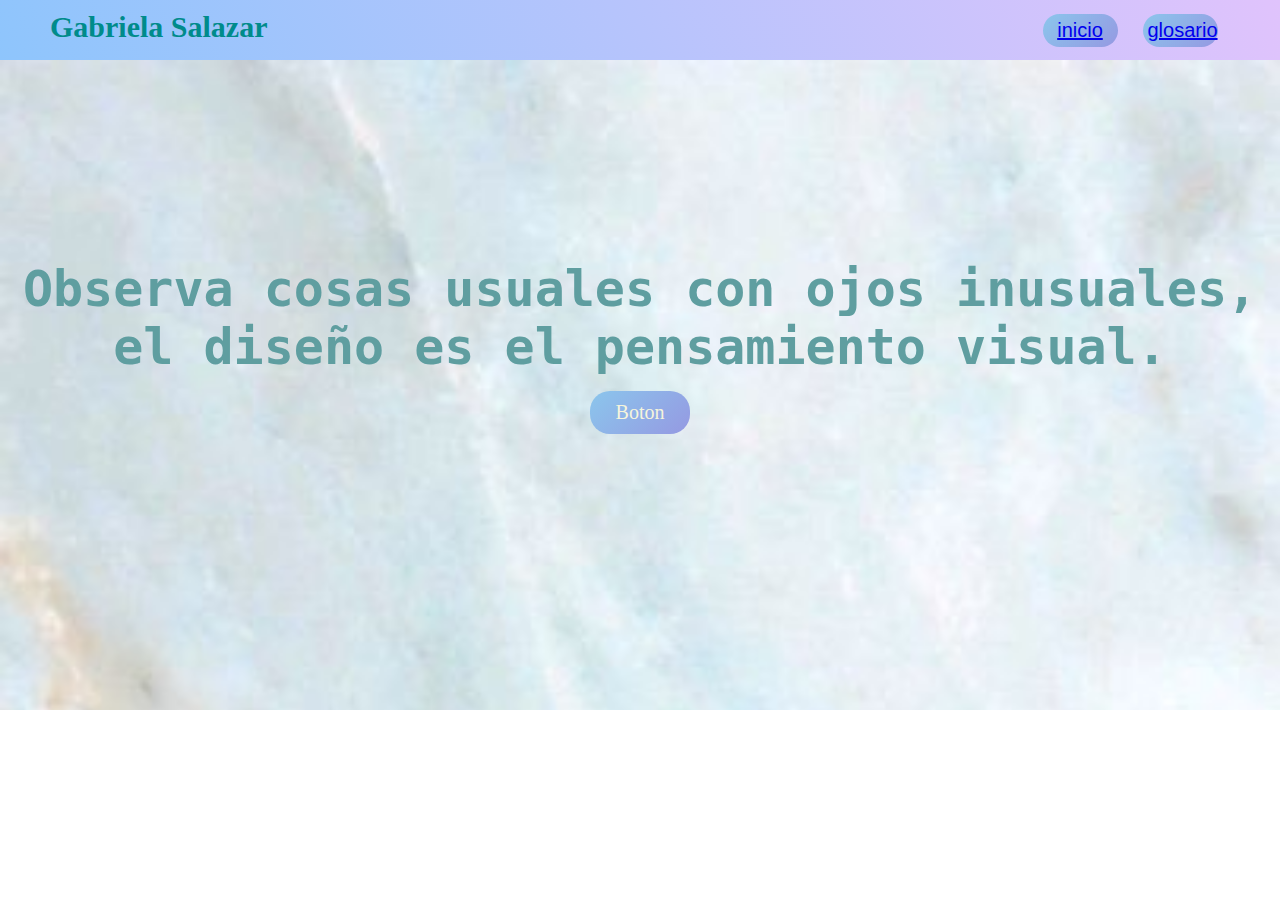
<file: index.html>
<!DOCTYPE HTML>
<html lang="es">
<head>
	
	<meta charset="utf-8">
	<title>Inicio</title>
	
	<link rel="stylesheet" href="css/index.css">
	<link rel="stylesheet" href="css/header.css">
    <link rel="stylesheet" href="css/phone.css" media="(max-width: 376px)"> 
    <link rel="stylesheet" href="css/general.css">

    <!-- Configuración Móvil -->
    <meta http-equiv="X-UA-Compatible" content="IE=edge">
    <meta name="viewport" content="width=device-width, initial-scale=1.0">

</head>
	<body>
		
		<!--Encabezado-->        
<section>
    <header>
            
        <h1 class="logo">Gabriela Salazar</h1>
        <ul class="nav">
        
            <li class="nav_li">
                <a href="index.html">inicio</a>
            </li>
        
            <li class="nav_li">
                <a href="glosario.html">glosario</a>    
            </li>
          </ul>        
    </header>    
</section>  
		
    <section class="banner_index">
		
        <h2 class="leyenda">Observa cosas usuales con ojos inusuales, el diseño es el pensamiento visual. </h2>
        
		<a href="#" class="btn_banner">Boton</a>
    </section>


</body>
</html>
</file>
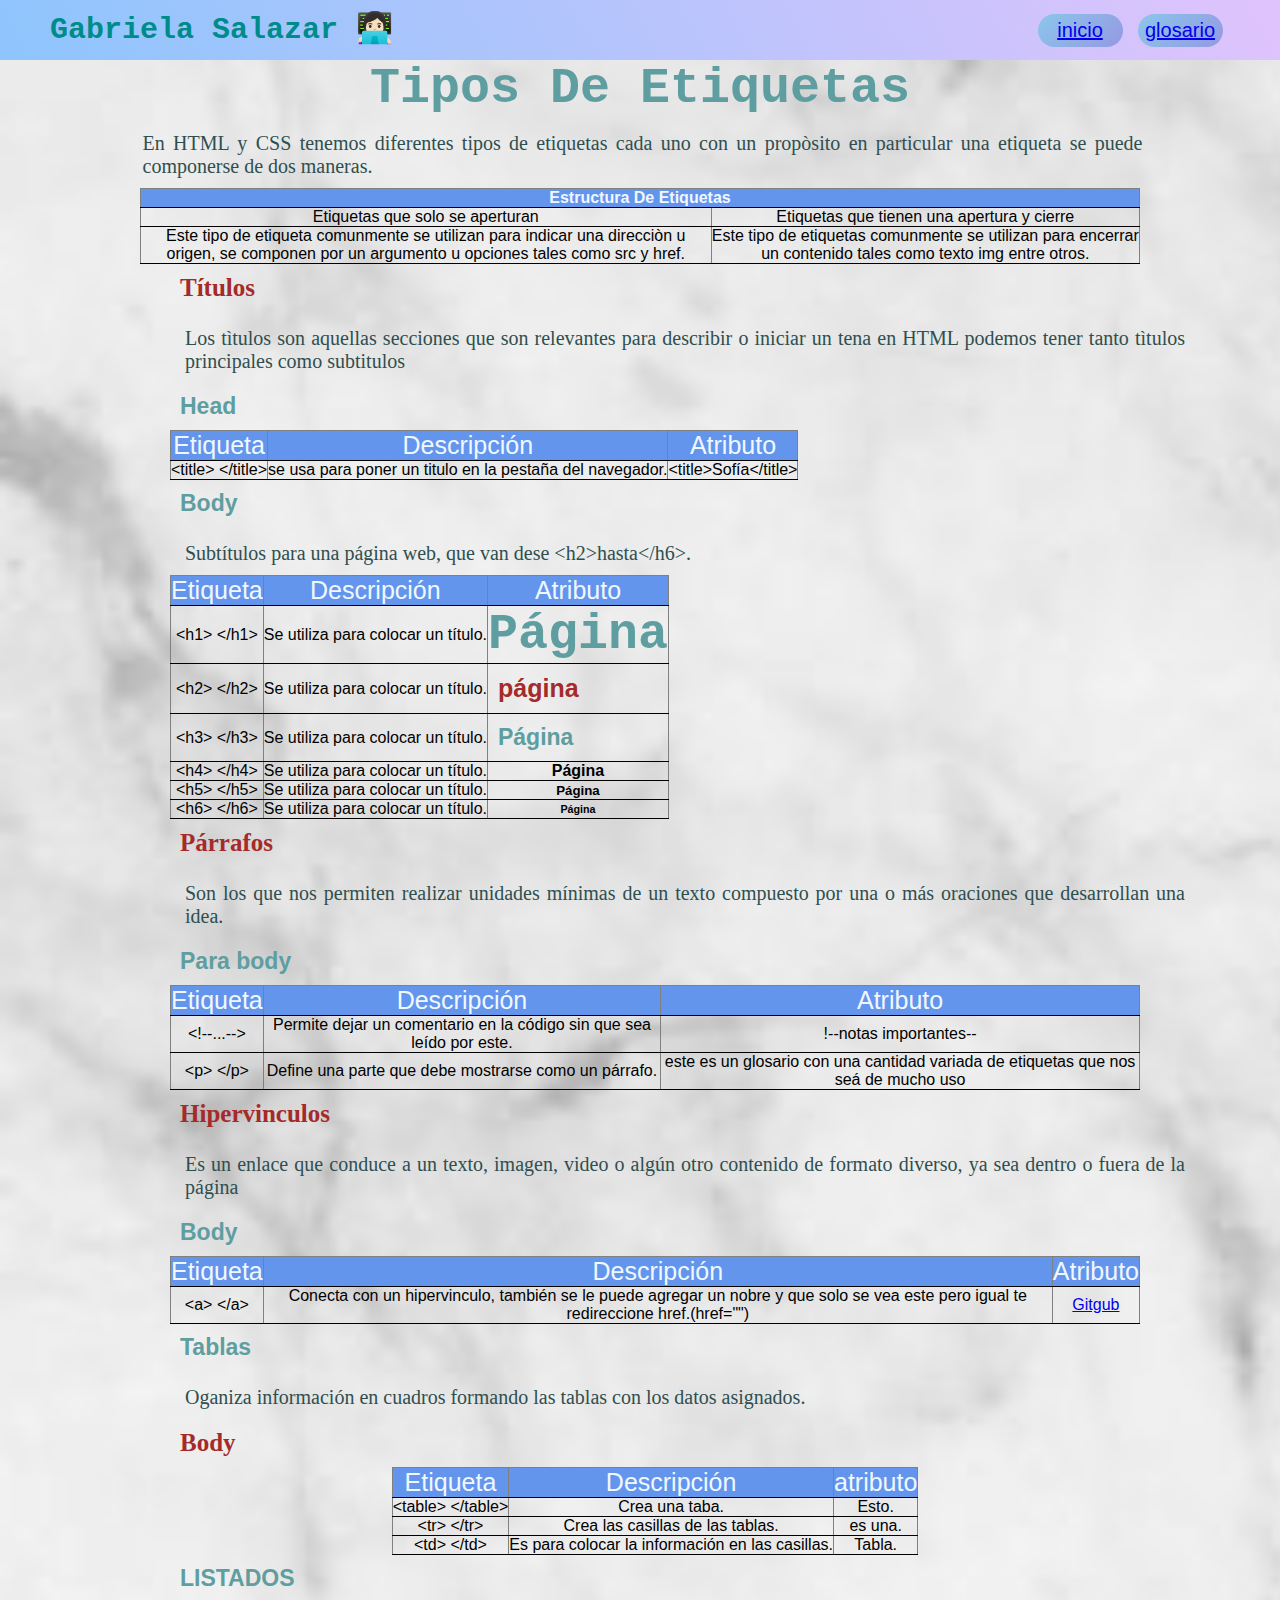
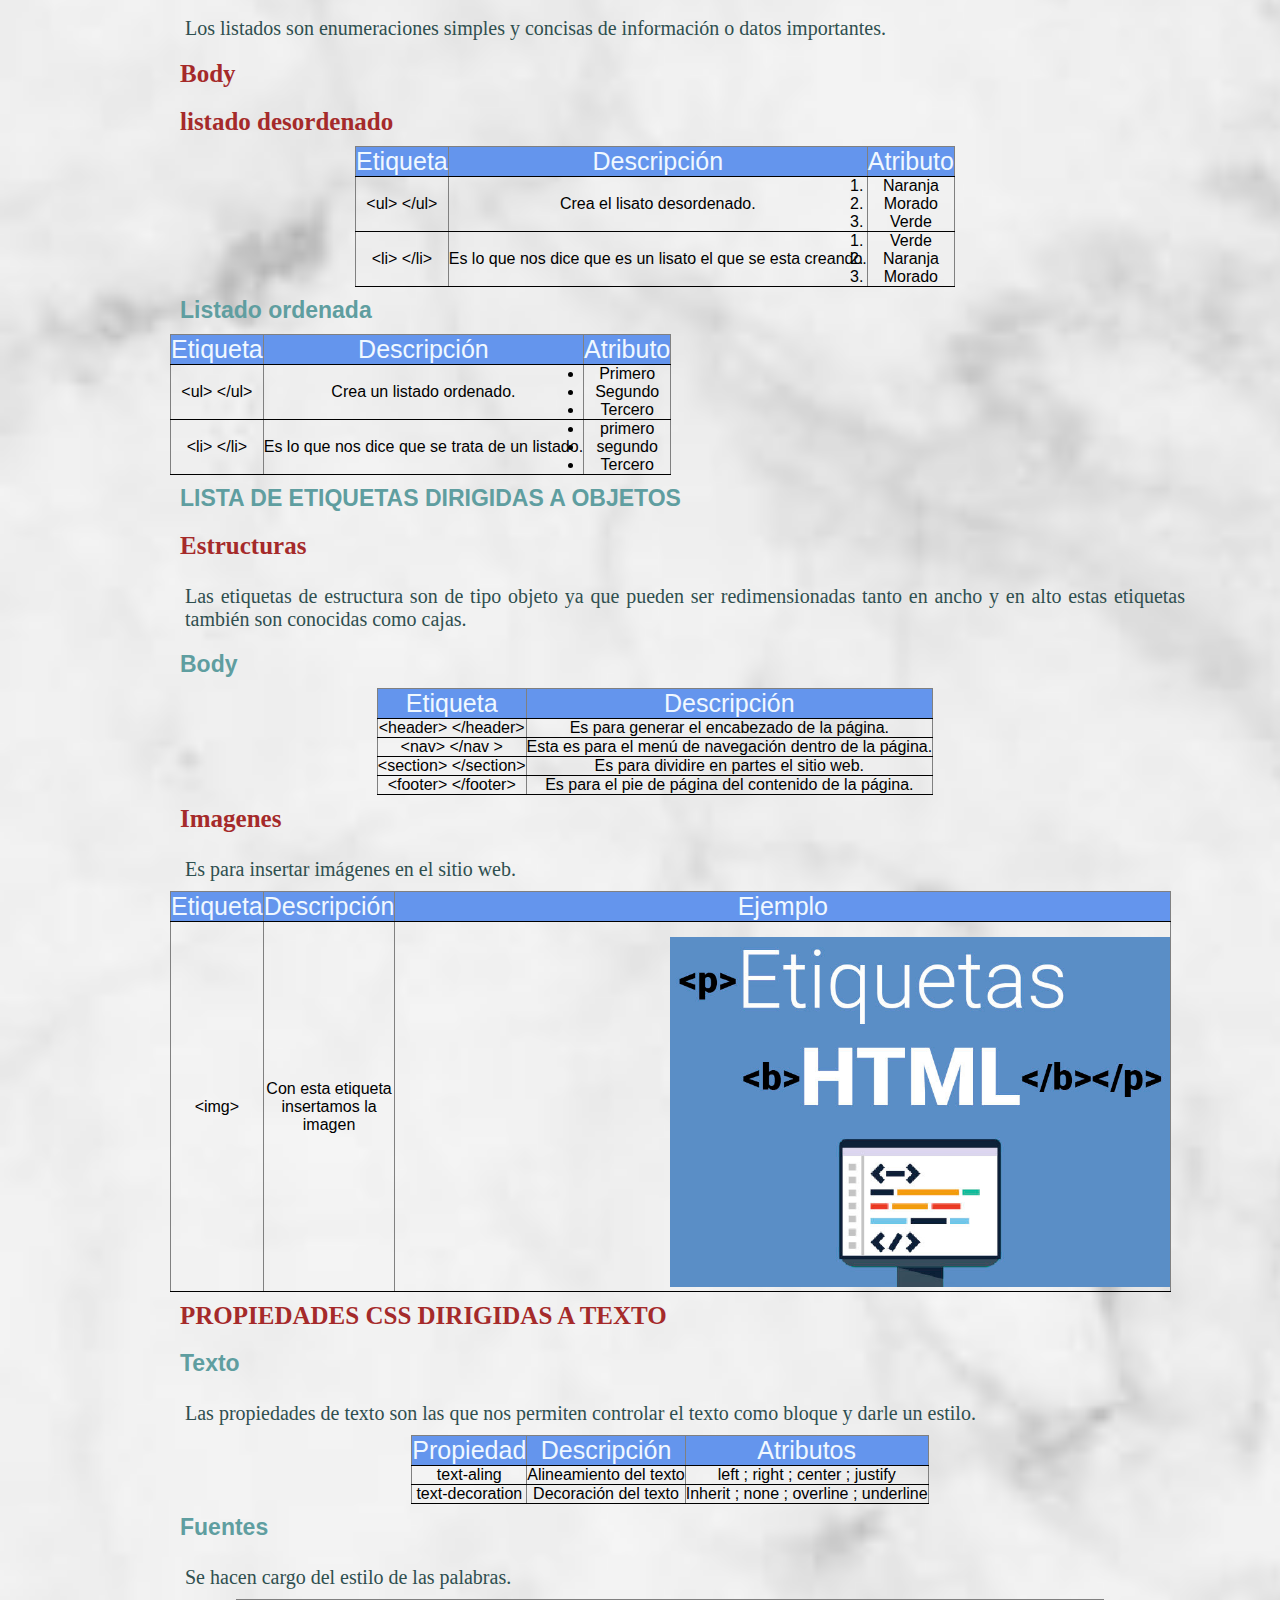
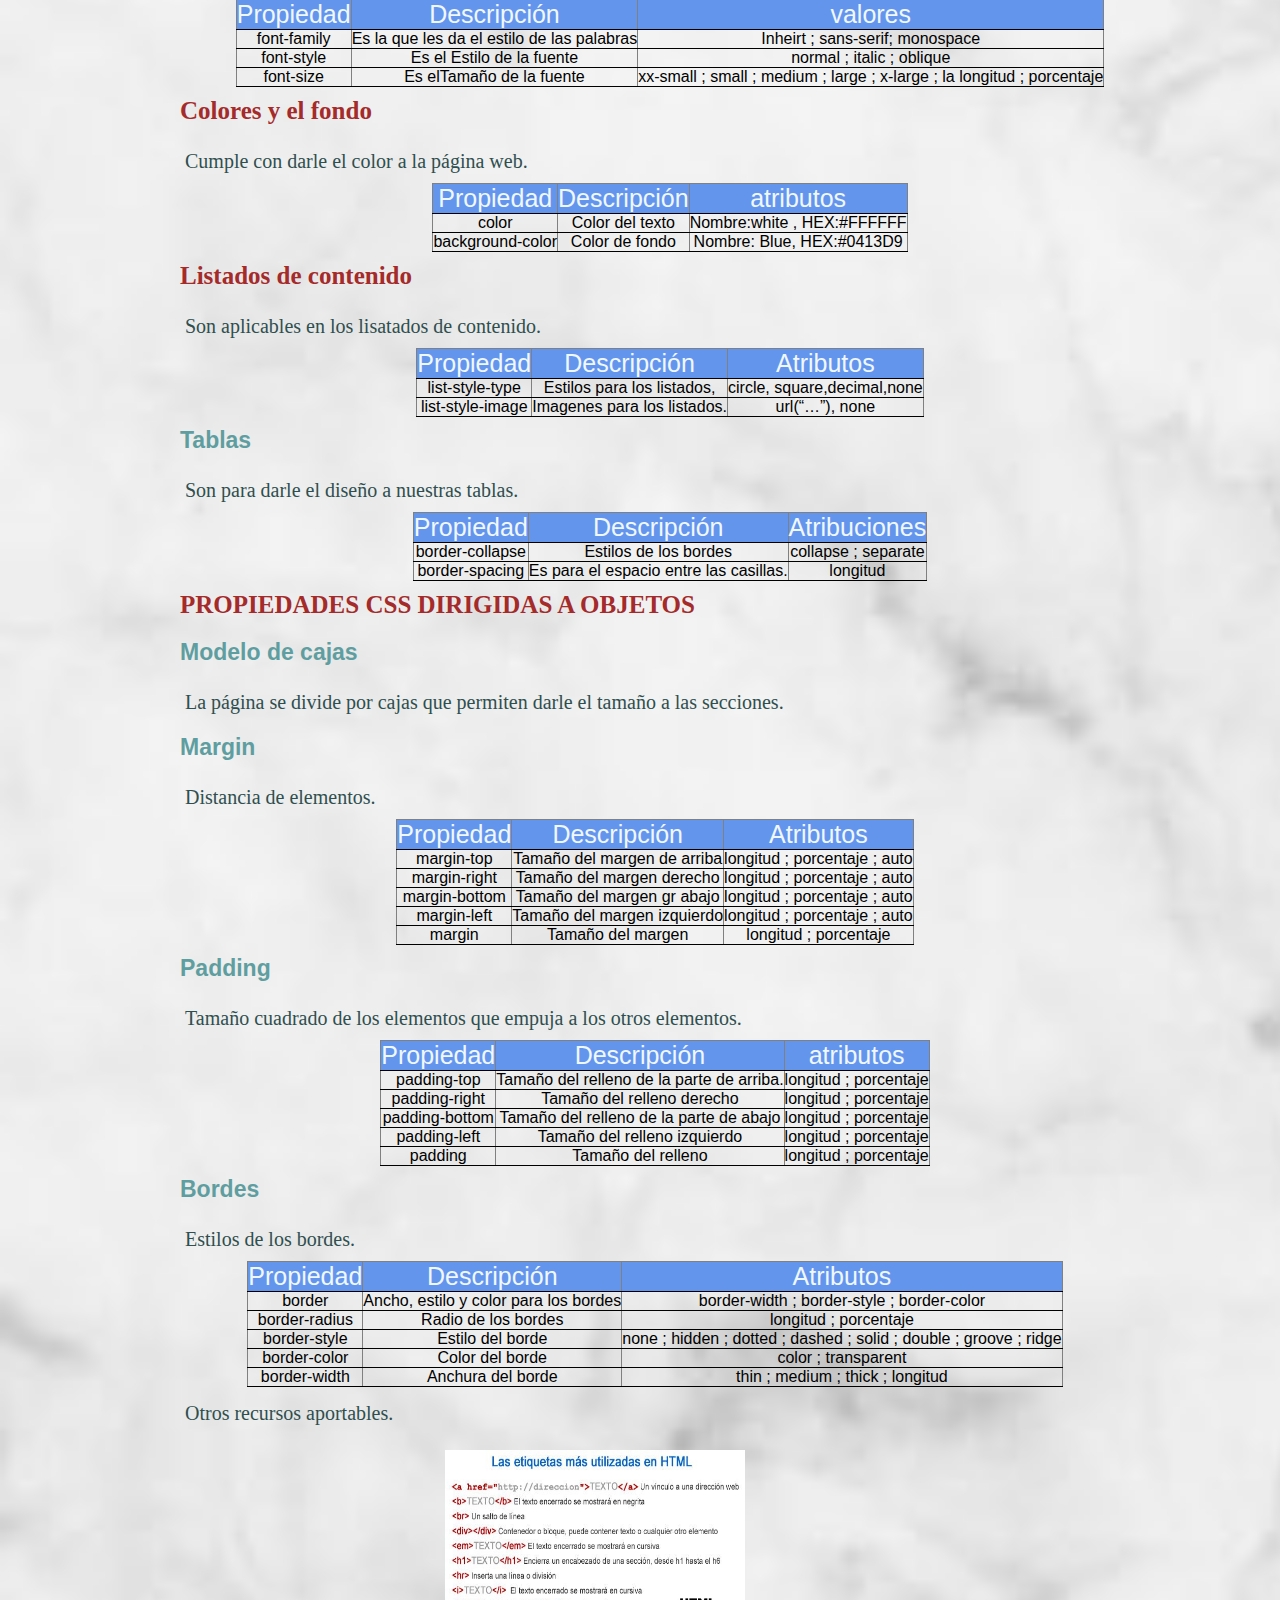
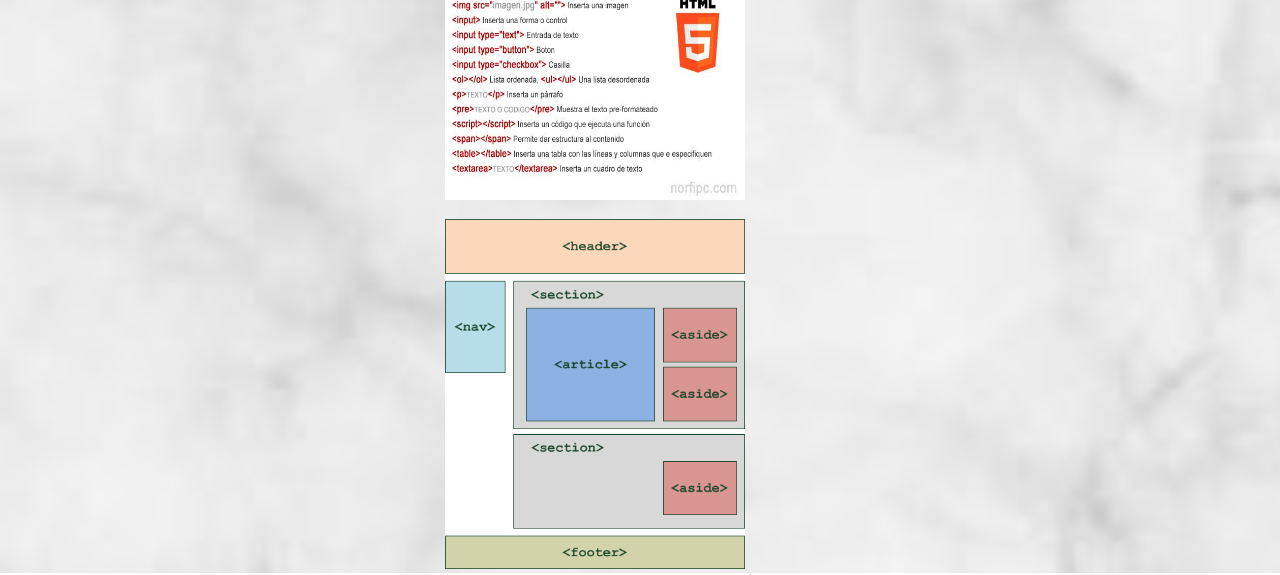
<file: glosario.html>
<!DOCTYPE html>
<html lang="es">

<head>
    <meta charset="utf-8">
    <meta http-equiv="X-UA-Compatible" content="IE=edge">
    <meta name="viewport" content="width=device-width, initial-scale=1.0">
    <title>Gabriela Salazar</title>
    <link rel="stylesheet" href="css/glosario.css">
    <link rel="stylesheet" href="css/header.css">
   
</head>

<header>

    <h1 class="logo">Gabriela Salazar 👩🏻‍💻</h1>
    <ul class="nav"> 

        <li class="nav_li">
            <a href="index.html">inicio</a>
        </li>

        <li class="nav_li">
            <a href="Glosario.html">glosario</a>
        </li>
    </ul>
</header>



<body>
    <!--HTML-->
    <section>
        <h1 class="js">Tipos De Etiquetas</h1>

        <!--TEXTO1-->
    </section>


    <p class="p1">
        En HTML y CSS tenemos diferentes tipos de etiquetas cada uno con un propòsito en particular una etiqueta se puede componerse de dos maneras.
    </p>




    <section>

        <table border="1">

            <th colspan="2">Estructura De Etiquetas</th>


            <tr>
                <td>Etiquetas que solo se aperturan</td>

                <td>Etiquetas que tienen una apertura y cierre</td>
            </tr>

            <tr>
                <td>Este tipo de etiqueta comunmente se utilizan para indicar una direcciòn u origen, se componen por un argumento u opciones tales como src y href.</td>

                <td>
                    Este tipo de etiquetas comunmente se utilizan para encerrar un contenido tales como texto img entre otros.
                </td>

            </tr>

        </table>


    </section>


	<section class="s3">
	          <h2>Títulos</h2>
    
 <p class="tp2">Los tìtulos son aquellas secciones que son relevantes para describir o iniciar un tena en HTML podemos tener tanto tìtulos principales como subtitulos</p>
    
    <h3> Head </h3>
       
<table border="1" class="t1">
      <tr class="casillas">
                <td>Etiqueta</td>
                <td>Descripción</td>
                 <td>Atributo</td>
          </tr>
            <tr>
          <td>&lt;title&gt; &lt;/title&gt;</td>
          <td>se usa para poner un titulo en la pestaña del navegador.</td>
          <td>&lt;title&gt;Sofía&lt;/title&gt;</td>
            </tr>
        </table>
	
	
  <h3> Body </h3>
      
	  <p class="ggg">Subtítulos para una página web, que van dese  &lt;h2&gt;hasta&lt;/h6&gt;.</p>
	
 <table border="1" class="t1">
     
          <tr class="casillas">
                         <td>Etiqueta</td>
                         <td>Descripción</td>
                         <td>Atributo</td>
                     </tr>
                     <tr>
                         <td>&lt;h1&gt; &lt;/h1&gt;</td>
                         <td>Se utiliza para colocar un título.</td>
                         <td><h1>Página</h1></td>
                     </tr>
                     
                      <tr>
                         <td>&lt;h2&gt; &lt;/h2&gt;</td>
                         <td>Se utiliza para colocar un título.</td>
                         <td><h2>página</h2></td>
                     </tr>
                     
                      <tr>
                         <td>&lt;h3&gt; &lt;/h3&gt;</td>
                         <td>Se utiliza para colocar un título.</td>
                         <td><h3>Página</h3></td>
                     </tr>
                     
                      <tr>
                         <td>&lt;h4&gt; &lt;/h4&gt;</td>
                         <td>Se utiliza para colocar un título.</td>
                         <td><h4>Página</h4></td>
                     </tr>
                     
                      <tr>
                         <td>&lt;h5&gt; &lt;/h5&gt;</td>
                         <td>Se utiliza para colocar un título.</td>
                         <td><h5>Página</h5></td>
                     </tr>
                     
                      <tr>
                         <td>&lt;h6&gt; &lt;/h6&gt;</td>
                         <td>Se utiliza para colocar un título.</td>
                         <td><h6>Página</h6></td>
	                 </tr>
	   </table>
     <h2>Párrafos</h2>          
  <p>Son los que nos permiten realizar unidades mínimas de un texto compuesto por una o más oraciones que desarrollan una idea.</p>
		<h3>Para body</h3>
	
		<table border="1" class="tl1">
	       <tr class="casillas">
               <td>Etiqueta</td>
               <td>Descripción</td>
                <td>Atributo</td>
            </tr>
			    <tr>
                <td>&lt;!--...--&gt;</td>
                <td>Permite dejar un comentario en la código sin que sea leído por este. </td>
               <td>!--notas importantes--</td>
                </tr>
			
			<tr>
                 <td>&lt;p&gt; &lt;/p&gt;</td>
                  <td>Define una parte que debe mostrarse como un párrafo.</td>
                  <td>este es un glosario con una cantidad variada de etiquetas que nos seá de mucho uso</td>
             </tr>
		</table>
           
           
               
  <h2>Hipervinculos</h2>
              
   <p class="texto2">Es un enlace que conduce a un texto, imagen, video o algún otro contenido de formato diverso, ya sea dentro o fuera de la página</p>
               
         <h3>Body </h3>
               
                <table border="1" class="tl">
                     <tr class="casillas">
                       <td>Etiqueta</td>
                       <td>Descripción</td>
                       <td>Atributo</td>
                   </tr>
            
                   <tr>
                       <td>&lt;a&gt; &lt;/a&gt;</td>
                       <td>Conecta con un hipervinculo, también se le puede agregar un nobre y que solo se vea este pero igual te redireccione href.(href="")</td>
                       <td><a href="https://github.com/Sofias910">Gitgub</a></td>
                   </tr>
					
					
					
					
					
               </table> 	
	
 <h3>Tablas</h3>
             
<p class="texto2">Oganiza información en cuadros formando las tablas con los datos asignados.</p>
             
        <h2> Body </h2>
		<table border="1" class="tl">
          <tr class="casillas">
                       <td>Etiqueta</td>
                       <td>Descripción</td>
			           <td>atributo</td>
	
              <tr>
                       <td>&lt;table&gt; &lt;/table&gt;</td>
                       <td>Crea una taba.</td>
				       <td>Esto.</td>
                   </tr>
                   <tr>
                       <td>&lt;tr&gt; &lt;/tr&gt;</td>
                       <td>Crea las casillas de las tablas.</td>
					   <td>es una.</td>
                   </tr>
                   <tr>
                       <td>&lt;td&gt; &lt;/td&gt;</td>
                       <td> Es para colocar la información en las casillas.</td>
					   <td>Tabla.</td>
                   </tr>
	</table>
		
	<h3>LISTADOS</h3>
               
  <p class="texto2">Los listados son enumeraciones simples y concisas de información o datos importantes.</p>
               
              
  <h2> Body </h2>
              
    <h2 class="lista"> listado desordenado </h2>
     <table border="1" class="tl">
       <tr class="casillas">
                       <td>Etiqueta</td>
                       <td>Descripción</td>
                       <td>Atributo</td>
                     </tr>
                     <tr>
                         <td>&lt;ul&gt; &lt;/ul&gt;</td>
                         <td>Crea el lisato desordenado.</td>
                         <td>
                             <ol>
                                <li>Naranja</li>
                                <li>Morado</li>
                                <li>Verde</li>
                             </ol>
                         </td>
                     </tr>
                     <tr>
                         <td>&lt;li&gt; &lt;/li&gt;</td>
                         <td> Es lo que nos dice que es un lisato el que se esta creando.</td>
                         <td>
                             <ol>
                                <li>Verde</li>
                                <li>Naranja</li>
                                <li>Morado</li>
                             </ol>
                         </td>
                     </tr>
                </table>
                
               <h3 class="lista">Listado ordenada </h3>
               
                 <table border="1" class="propiedades_tablas">
                     <tr class="casillas">
                       <td>Etiqueta</td>
                       <td>Descripción</td>
                       <td>Atributo</td>
                     </tr>
                     <tr>
                         <td>&lt;ul&gt; &lt;/ul&gt;</td>
                         <td>Crea un listado ordenado.</td>
                         <td>
                             <ul>
                                <li>Primero</li>
                                <li>Segundo</li>
                                <li>Tercero</li>
                             </ul>
                         </td>
                     </tr>
                     <tr>
                         <td>&lt;li&gt; &lt;/li&gt;</td>
                         <td> Es lo que nos dice que se trata de un listado.</td>
                         <td>
                             <ul>
                                <li>primero</li>
                                <li>segundo</li>
                                <li>Tercero</li>
                             </ul>
                         </td>
                     </tr>
                </table>
    
      
    
    <h3> 
      LISTA DE ETIQUETAS DIRIGIDAS A OBJETOS
    </h3>
    
     <h2>Estructuras</h2>
    
       <p class="texto2">Las etiquetas de estructura son de tipo objeto ya que pueden ser redimensionadas tanto en ancho y en alto estas etiquetas también son conocidas como cajas.</p>
		
          <h3> Body </h3>
          
          <table border="1" class="tl">
                  <tr class="casillas">
                      <td>Etiqueta</td>
                      <td>Descripción</td>
                  </tr>
                  <tr>
                      <td>&lt;header&gt; &lt;/header&gt; </td>
                      <td> Es para generar el encabezado de la página.</td>
                  </tr>
                  <tr>
                      <td>&lt;nav&gt; &lt;/nav
            &gt; </td>
                      <td>Esta es para el menú de navegación dentro de la página.</td>
                  </tr>
                   <tr>
                      <td>&lt;section&gt; &lt;/section&gt; </td>
                      <td>Es para dividire en partes el sitio web.</td>
                  </tr>
                  <tr>
                      <td>&lt;footer&gt; &lt;/footer&gt;  </td>
                      <td>Es para el pie de página del contenido de la página.</td>
                  </tr>
              </table>
          
     <h2>Imagenes</h2>
     
       <p class="texto2">Es para insertar imágenes en el sitio web.</p>
       
         <table border="1" class="tl">
                  <tr class="casillas">
                      <td>Etiqueta</td>
                      <td>Descripción</td>
                      <td>Ejemplo</td>
                  </tr>
                   <tr>
                      <td>&lt;img&gt;</td>
                      <td>Con esta etiqueta insertamos la imagen</td>
                      <td><img src="css/img/etiquetas.jpg" class="img"> </td>
                  </tr>
          </table>   
             
      <section class="S5">
        <h2>
          PROPIEDADES CSS DIRIGIDAS A TEXTO
        </h2>
    
          <h3>Texto</h3>
           
            <p class="texto2">Las propiedades de texto son las que nos permiten controlar el texto como bloque y darle un estilo.</p>
            
              <table border="1" class="tl">
                  <tr class="casillas">
                      <td>Propiedad</td>
                      <td>Descripción</td>
                      <td>Atributos</td>
                  </tr>
                  <tr>
                      <td>text-aling</td>
                      <td>Alineamiento del texto</td>
                      <td>left ; right ; center ; justify</td>
                  </tr>
                   <tr>
                      <td>text-decoration</td>
                      <td>Decoración del texto</td>
                      <td>Inherit ; none ; overline ; underline </td>
                  </tr>
              </table>
            
            <h3>Fuentes</h3>
              
                 <p>Se hacen cargo del estilo de las palabras.</p>
                
                   <table border="1" class="tl">
                     <tr class="casillas">
                         <td>Propiedad</td>
                         <td>Descripción</td>
                         <td>valores</td>
                     </tr>
                     <tr>
                         <td>font-family</td>
                         <td>Es la que les da el estilo de las palabras </td>
                         <td>Inheirt ; sans-serif; monospace</td>
                     </tr>
                     <tr>
                         <td>font-style</td>
                         <td>Es el Estilo de la fuente</td>
                         <td>normal ; italic ; oblique</td>
                     </tr>
                     <tr>
                         <td>font-size</td>
                         <td> Es elTamaño de la fuente</td>
                         <td>xx-small ; small ; medium ; large ; x-large ; la  longitud ; porcentaje</td>
                     </tr>
                   </table>
                   
            <h2>Colores y el fondo</h2>
              
               <p> Cumple con darle el color a la página web. </p>
               
               <table border="1" class="tl">
                     <tr class="casillas">
                         <td>Propiedad</td>
                         <td>Descripción</td>
                         <td>atributos</td>
                     </tr>
                     <tr>
                         <td>color</td>
                         <td>Color del texto</td>
                         <td>Nombre:white ,  HEX:#FFFFFF </td>
                     </tr>
                     <tr>
                         <td>background-color</td>
                         <td>Color de fondo</td>
                         <td>Nombre: Blue, HEX:#0413D9 </td>
                     </tr>
               </table>
               
               <h2>Listados de contenido</h2>
                 
                  <p>Son aplicables en los lisatados de contenido.</p>
                  
                   <table border="1" class="tl">
                     <tr class="casillas">
                         <td>Propiedad</td>
                         <td>Descripción</td>
                         <td>Atributos</td>
                     <tr>
                         <td>list-style-type</td>
                         <td>Estilos para los listados,</td><td>circle, square,decimal,none</td>
                     </tr>
                     <tr>
                         <td>list-style-image</td>
                         <td>Imagenes para los listados.</td>
                         <td>url(“…”), none</td>	
                     </tr>
                </table>
                  
                <h3>Tablas </h3>
                  
                   <p class="texto2">Son para darle el diseño a nuestras tablas.</p>
                     
                    <table border="1" class="tl">
                     <tr class="casillas">
                         <td>Propiedad</td>
                         <td>Descripción</td>
                         <td>Atribuciones</td>
                     </tr>  
                     <tr>
                         <td>border-collapse</td>
                         <td>Estilos de los bordes</td>		
                         <td>collapse ; separate</td>
                     </tr>   
                     <tr>
                         <td>border-spacing</td>
                         <td>Es para el espacio entre las casillas.</td>	
                         <td>longitud</td>
                     </tr>
                    </table>
                    
         </section>
      
       
       
        <h2>
          PROPIEDADES CSS DIRIGIDAS A OBJETOS
        </h2>
          
         <h3 class="mdc">Modelo de cajas</h3>
            
            <p class="texto2">La página se divide por cajas que permiten darle el tamaño a las secciones.</p>
        
          <h3>Margin</h3>
           
            <p class="texto2"> Distancia de elementos.</p>
    
              <table border="1" class="tl">
                  <tr class="casillas">
                      <td>Propiedad</td>
                      <td>Descripción</td>
                      <td>Atributos</td>
                  </tr>   
                  <tr>
                      <td>margin-top </td>
                      <td>	Tamaño del margen de arriba</td>
                      <td>longitud ; porcentaje ; auto</td>
                  </tr>
                   <tr>
                      <td>margin-right</td>
                      <td>	Tamaño del margen derecho</td>
                      <td>longitud ; porcentaje ; auto</td>
                  </tr>
                  <tr>
                      <td>margin-bottom</td>
                      <td>Tamaño del margen gr abajo</td>
                      <td>longitud ; porcentaje ; auto</td>
                  </tr>
                  <tr>
                      <td>margin-left</td>
                      <td>	Tamaño del margen izquierdo</td>
                      <td>longitud ; porcentaje ; auto</td>
                  </tr>
                  <tr>
                      <td>margin</td>
                      <td>Tamaño del margen</td>
                      <td>longitud ; porcentaje</td>
                  </tr>
              </table>
              
        <h3>Padding</h3>
              
          <p class="texto2">Tamaño cuadrado de los elementos que empuja a los otros elementos.</p>
                
            <table border="1" class="tl">
                <tr class="casillas">
                    <td>Propiedad</td>
                    <td>Descripción</td>
                    <td>atributos</td>
                </tr>
                <tr>
                    <td>padding-top</td>
                    <td>Tamaño del relleno de la parte de arriba.</td>
                    <td>longitud ; porcentaje</td>
                </tr>
                <tr>
                    <td>padding-right</td>
                    <td>Tamaño del relleno derecho</td> 
                    <td>longitud ; porcentaje</td>
                </tr>
                <tr>
                    <td>padding-bottom</td>
                    <td>Tamaño del relleno de la parte de abajo</td> 
                    <td>longitud ; porcentaje</td>
                </tr>
                <tr>
                    <td>padding-left</td>
                    <td>Tamaño del relleno izquierdo</td>
                    <td>longitud ; porcentaje</td>
                </tr>
                <tr>
                  <td>padding</td>
                    <td>Tamaño del relleno</td>
                    <td>longitud ; porcentaje</td>
                </tr>
            </table>
                    
    <h3>Bordes</h3>  
                   
        <p class="texto2">Estilos de los bordes.</p>
                        
            <table border="1" class="tl">
                <tr class="casillas">
                    <td>Propiedad</td>
                    <td>Descripción</td>
                    <td>Atributos</td>
                </tr>
                <tr>
                    <td>border</td>
                    <td>Ancho, estilo y color para los bordes</td>
                    <td>border-width ; border-style ; border-color</td>
                </tr>
                <tr>
                    <td>border-radius</td>	
                    <td>Radio de los bordes</td>
                    <td>longitud ; porcentaje </td>
                </tr> 
                <tr>
                    <td>border-style</td>
                    <td>Estilo del borde</td>
                    <td>none ; hidden ; dotted ; dashed ; solid ; double ; groove ; ridge </td>
                </tr>
                <tr>
                    <td>border-color</td>
                    <td>Color del borde</td>
                    <td>color ; transparent </td>
                </tr>
                <tr>
                    <td>border-width</td>
                    <td>Anchura del borde</td>
                    <td>thin ; medium ; thick ; longitud </td>
                </tr>    
                        </table>
		
		<p> Otros recursos aportables.</p>
		<img src="css/img/etiquetas-mas-usadas-html.jpg" class="fafa">
		<img src="css/img/Esquema-cajas-web.png" class="fafa">
		
		
	</section>
	</body>
</html>
</file>
<file: css/index.css>
.banner_index{
	width: 100%;
	min-height: 65rem;
	padding-top: 20rem;
	background-image: url(img/banner.jpg);
	background-size: cover;
	     }

.leyenda{
    text-align: center;
    font-size: var(--parrafo-3);
	font-family: monospace;
	color: cadetblue;  
}
.btn_banner{
	display: block;
	width: 10rem;
	margin: auto;
	font-size: var(--titulo-h4);
	text-align: center;	
    color: beige; 
	text-decoration: none;
	padding: 1rem;
	border-radius: 5px;
	margin-top: 1.5rem;
	background-color: #8BC6EC;
    background-image: linear-gradient(135deg, #8BC6EC 0%, #9599E2 100%);
    transition: 0.3s;
	border-radius: 20px;
	}

 
.btn_banner:hover{
	width: 150px;
	transition: 0.3s;	
	background-color: #0093E9;
    background-image: linear-gradient(160deg, #0093E9 0%, #80D0C7 100%);
           }

.nav_li{
	list-style: none;
	text-decoration: none;
         }
</file>
<file: css/header.css>
*{
    padding: 0px;
    margin: 0px;
    font-family:inherit;
     }


			
header{		 
	width: 100%;
	height: 60px;
	padding: 10px 50px 10px 50px;
	box-sizing: border-box;
	
	display: flex;
	flex-direction: row;
	justify-content: space-between;
	
	background-color: #8EC5FC;
    background-image: linear-gradient(62deg, #8EC5FC 0%, #E0C3FC 100%);
      
       }
.logo{
 color: darkcyan;
 font-size: 30px;
	  }

.nav{
width: 200px;
font-size: 20px;
list-style: none;
display: flex;	
flex-direction: row;	
justify-content: space-between;

	}  

.nav_li{
    font-family: 'Lato', sans-serif;
    color: #fff;
	display: block;
	width: 75px;
	margin: auto;
	font-size: 20px;
	text-align: center;	
    color: beige; 
	text-decoration:none;
	padding: 5px;
	border-radius: 5px;
	margin-top: 4px;
	background-color: #8BC6EC;
    background-image: linear-gradient(135deg, #8BC6EC 0%, #9599E2 100%);
    transition: 0.3s;
	border-radius: 20px;
	}

.nav_li:hover{
	width: 100px;
	transition: 0.3s;	
	background-color: #0093E9;
    background-image: linear-gradient(160deg, #0093E9 0%, #80D0C7 100%);
           }
</file>
<file: css/phone.css>
header{
    height: auto;
    flex-direction: column;
    justify-content: center;
}

.logo{
    text-align: center;
    font-size: var(--titulo-h4);
    font-family: inherit;
}

.nav{
    width: 100%;
    margin: auto;

    justify-content: space-between;
}
</file>
<file: css/general.css>
*{
    margin: 0;
    padding: 0;
    box-sizing: border-box;
    
    font-family: inherit;
}

html{
    font-size: 62.5%; /* --- 10px --- */
}
:root{
    --titulo-h1: 6rem;
    --titulo-h2: 2.6rem;
    --titulo-h3: 2.4rem;
    --titulo-h4: 2rem;
    --parrafo-1: 1.8rem;
    --parrafo-2: 2rem;
    --parrafo-3: 5rem;
}
root{	
	-color1:darkslategrey;
    -color2:cadetblue;
    -color3:cornflowerblue;
    -color4:brown;
	    }
</file>
<file: css/glosario.css>
header{
	
	font-size: 25px;
	text-align: center;
	font-family: inherit;
	color: cornflowerblue;
          }
h1{
	color:cadetblue;
	font-size: 50px;
	font-family: monospace;
	text-align:center;
		  }
js.{ 
    padding: 40px 0px 0px 45px;
     }

body{
	background-image: url(img/marmol.jpg);
	background-size: cover;
          }


p { color: darkslategrey;
	font-size: 20px;
	font-family: inherit;
	text-align: justify; 
	width: 1000px;
	margin: auto;
	padding: 15px 10px 10px 15px;
	   }

h2{ 
  color: brown;
  font-size: 25px;
  font-family: inherit;
  text-align: justify;
	padding: 10px 10px 10px 10px;
   }

h3{ 
  color: cadetblue;
  font-size: 23px;
  font-family: sans-serif;
  text-align: justify;
  padding: 10px 10px 10px 10px;
   }

table {
	
	border-collapse: collapse;
	border-bottom-color: black;
	text-align: center;
       }


table th{
	
	text-align: center;
	color: aliceblue;
	background-color: cornflowerblue; 
	
	
    }

section{ 
	width: 1000px;
	margin: auto;
	    }

.s3{
	 padding: 0px 0px 0px 30px;
	 box-sizing: border-box;1000px;
	
         } 

.t1{
    box-sizing: 100px;
	tab-size: 55px;
}

.tl{
    margin: auto;
    border-collapse: collapse;
	font-family: sans-serif;
	
}

tr,td{
    border-collapse: collapse;
	border-bottom-color: black;
	text-align: center;
	font-family: sans-serif;
}

.casillas{
	background-color:cornflowerblue;
    font-size: 25px;
    color: aliceblue;
    text-align: center;
	font-family: inherit;

}

.img{
	width: 500px;
    height: 350px;
    margin: 15px 0px 0px 275px;
}

.fafa{
	width: 300px;
    height: 350px;
    margin: 15px 0px 0px 275px;
	
	}
</file>
